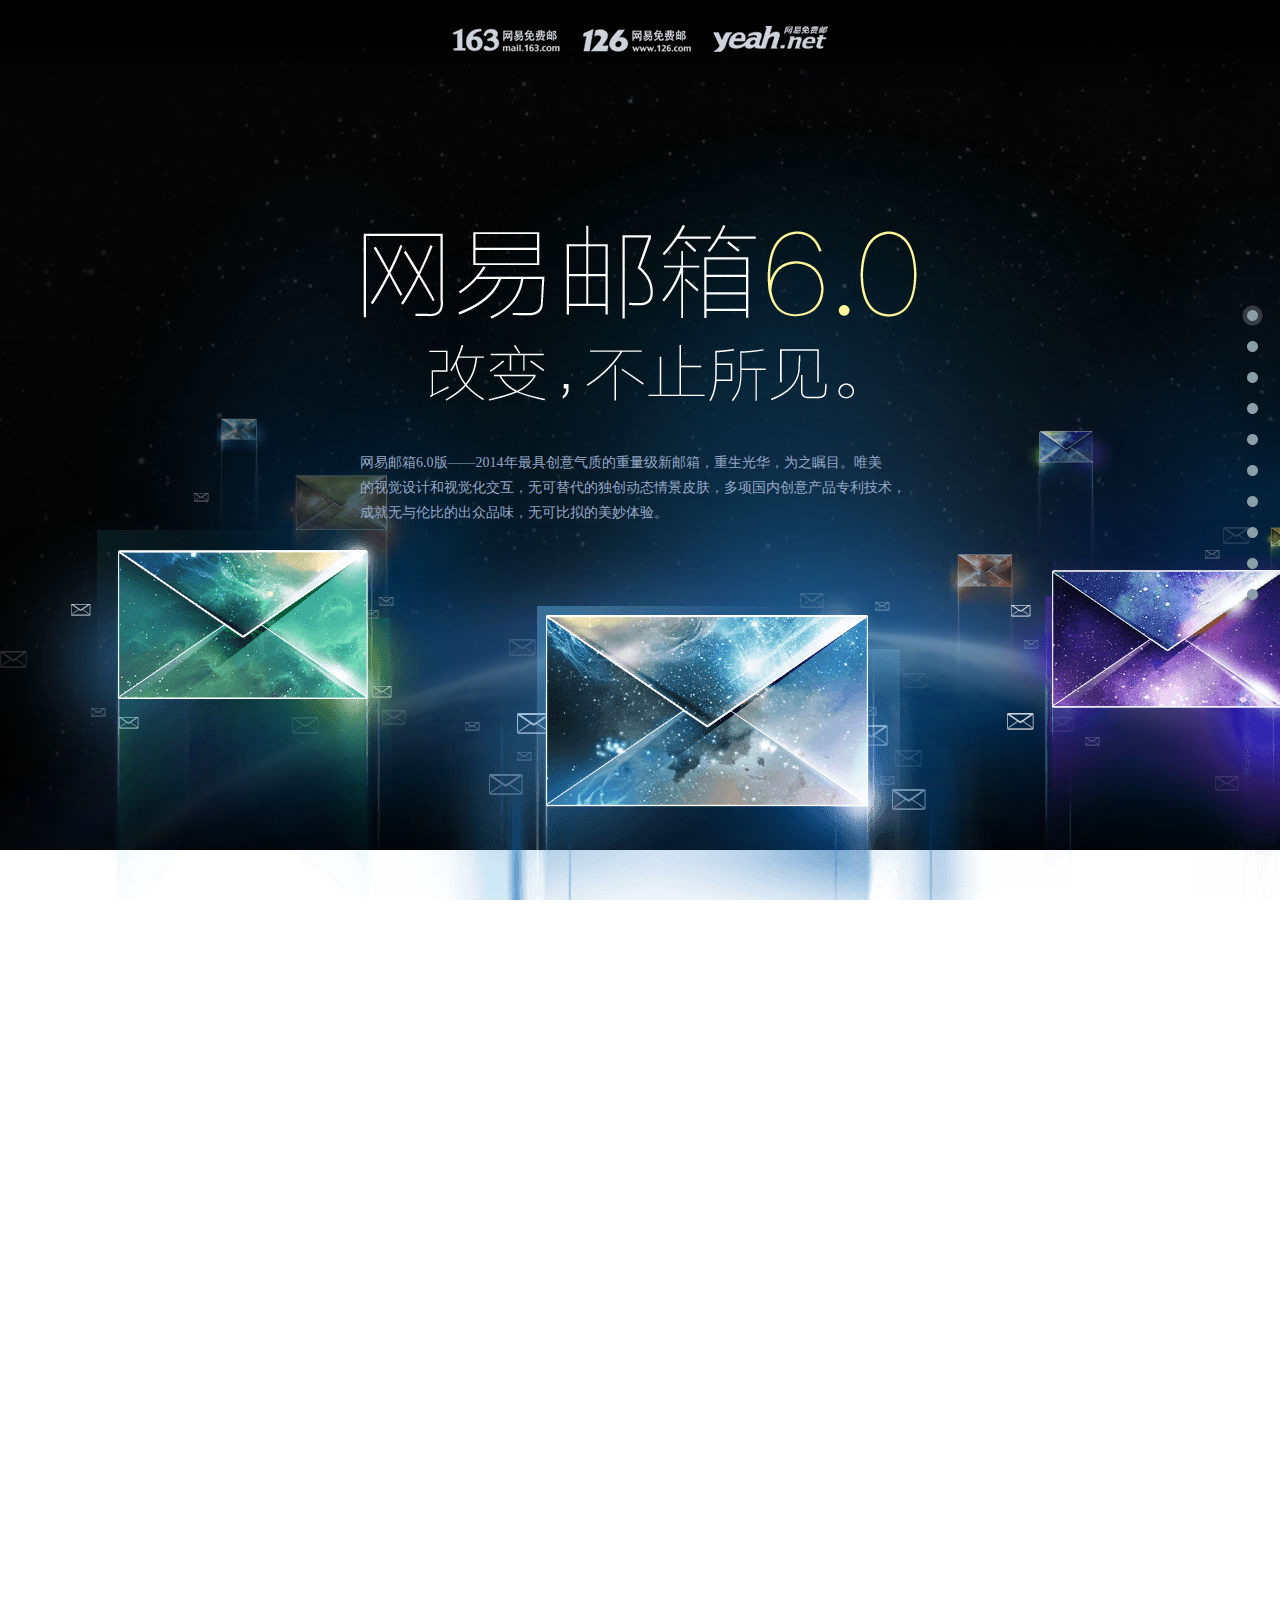
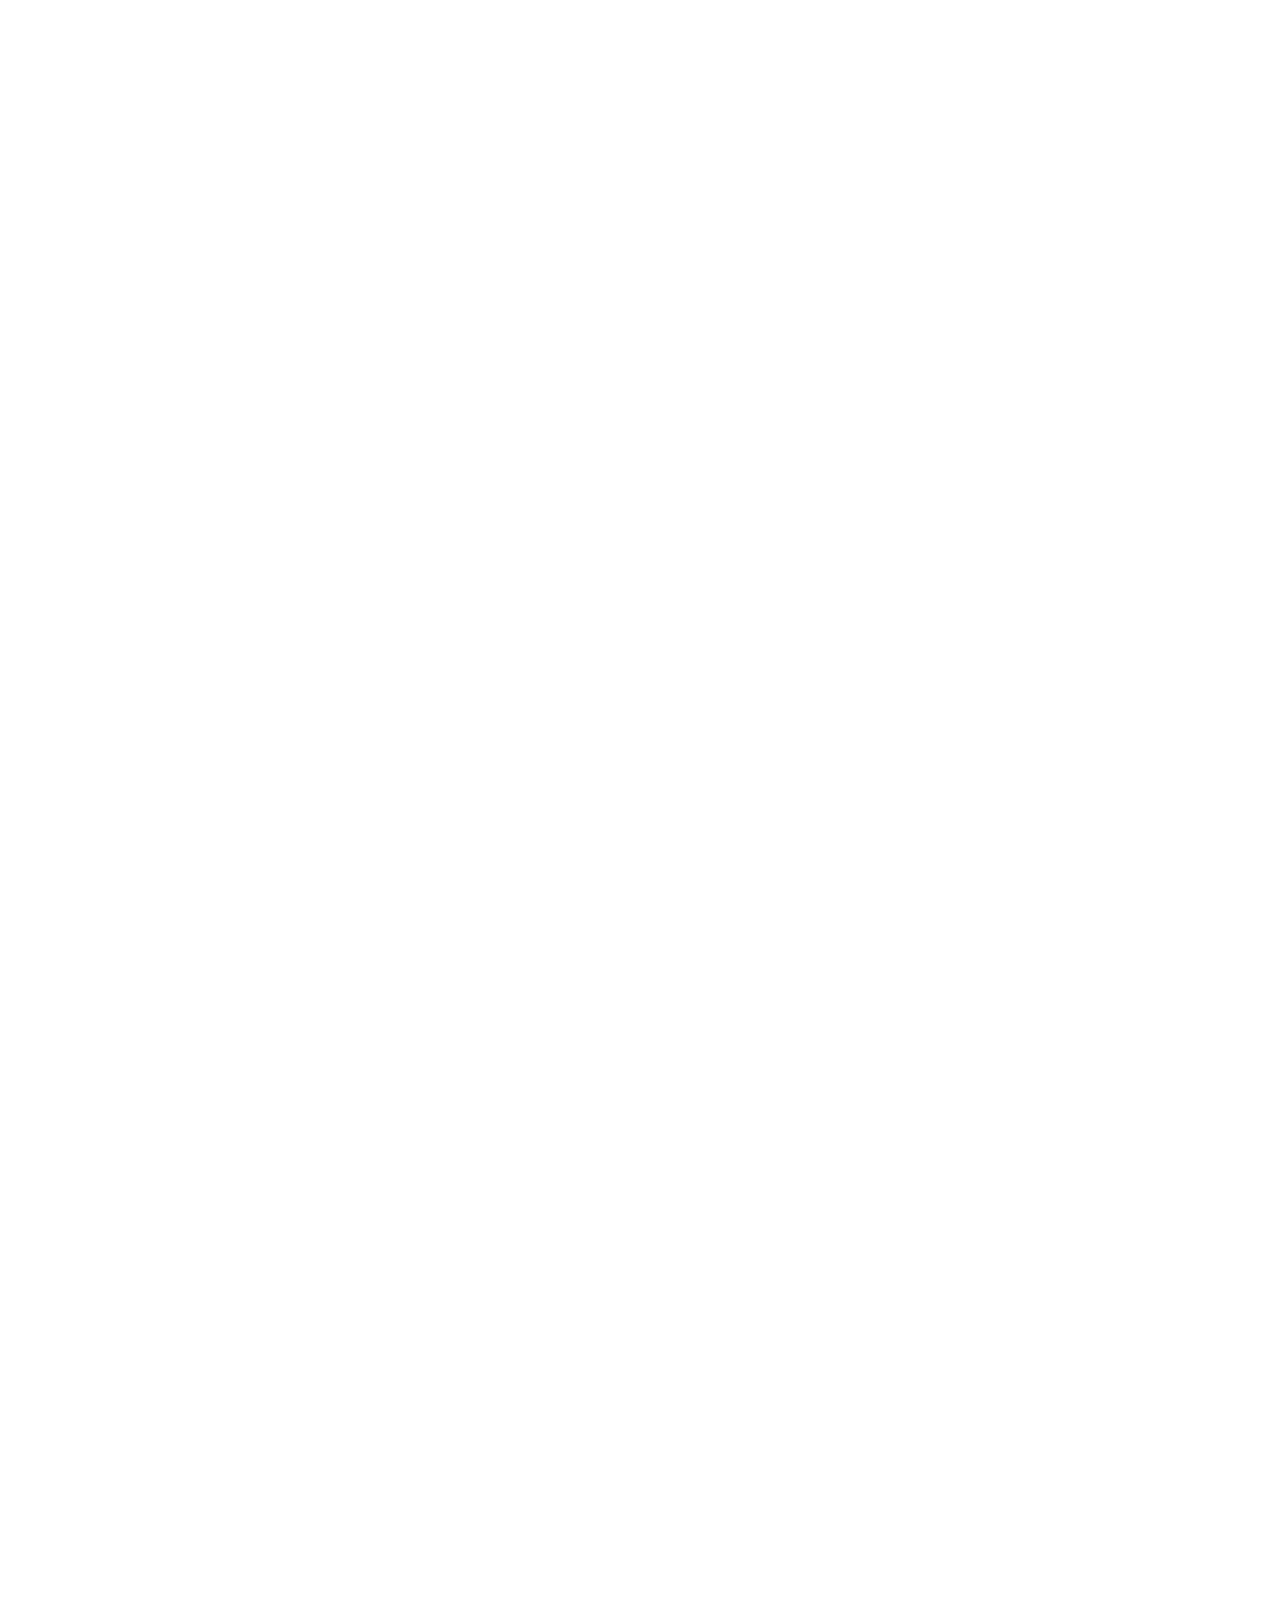
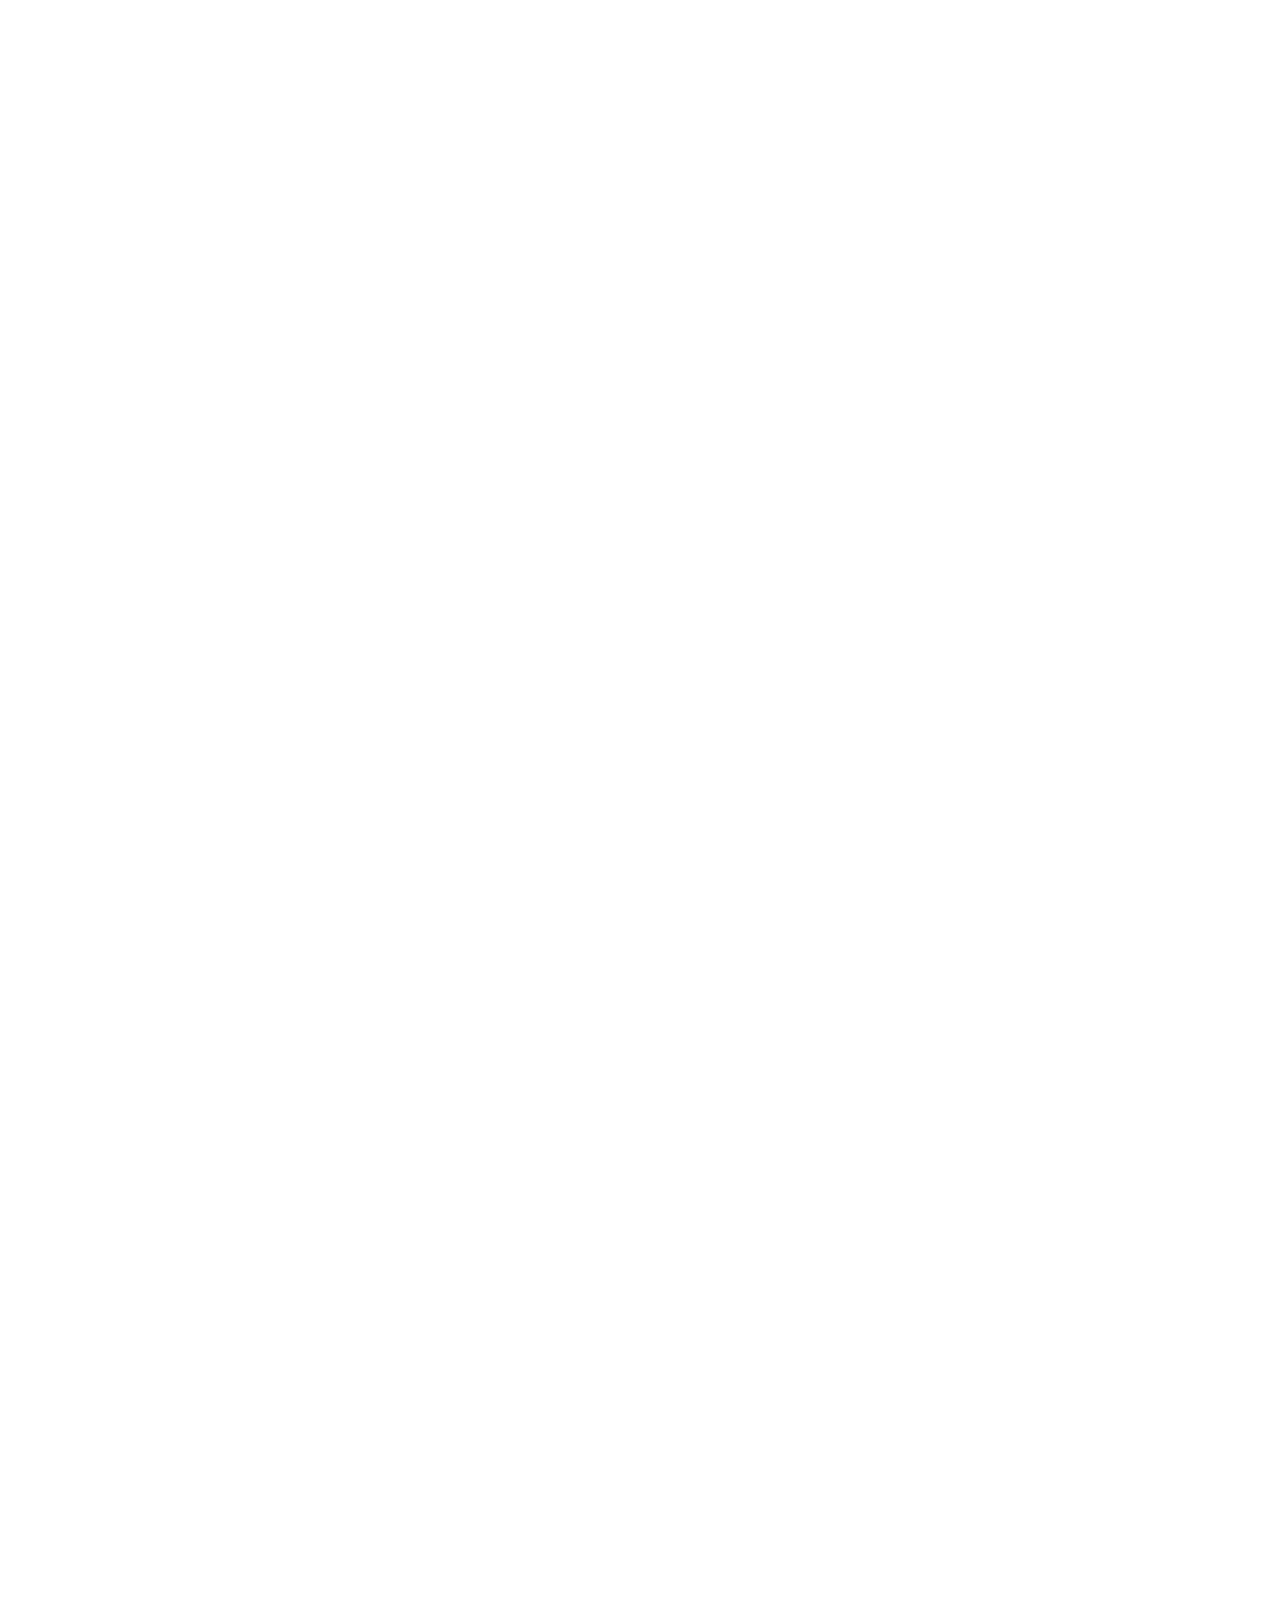
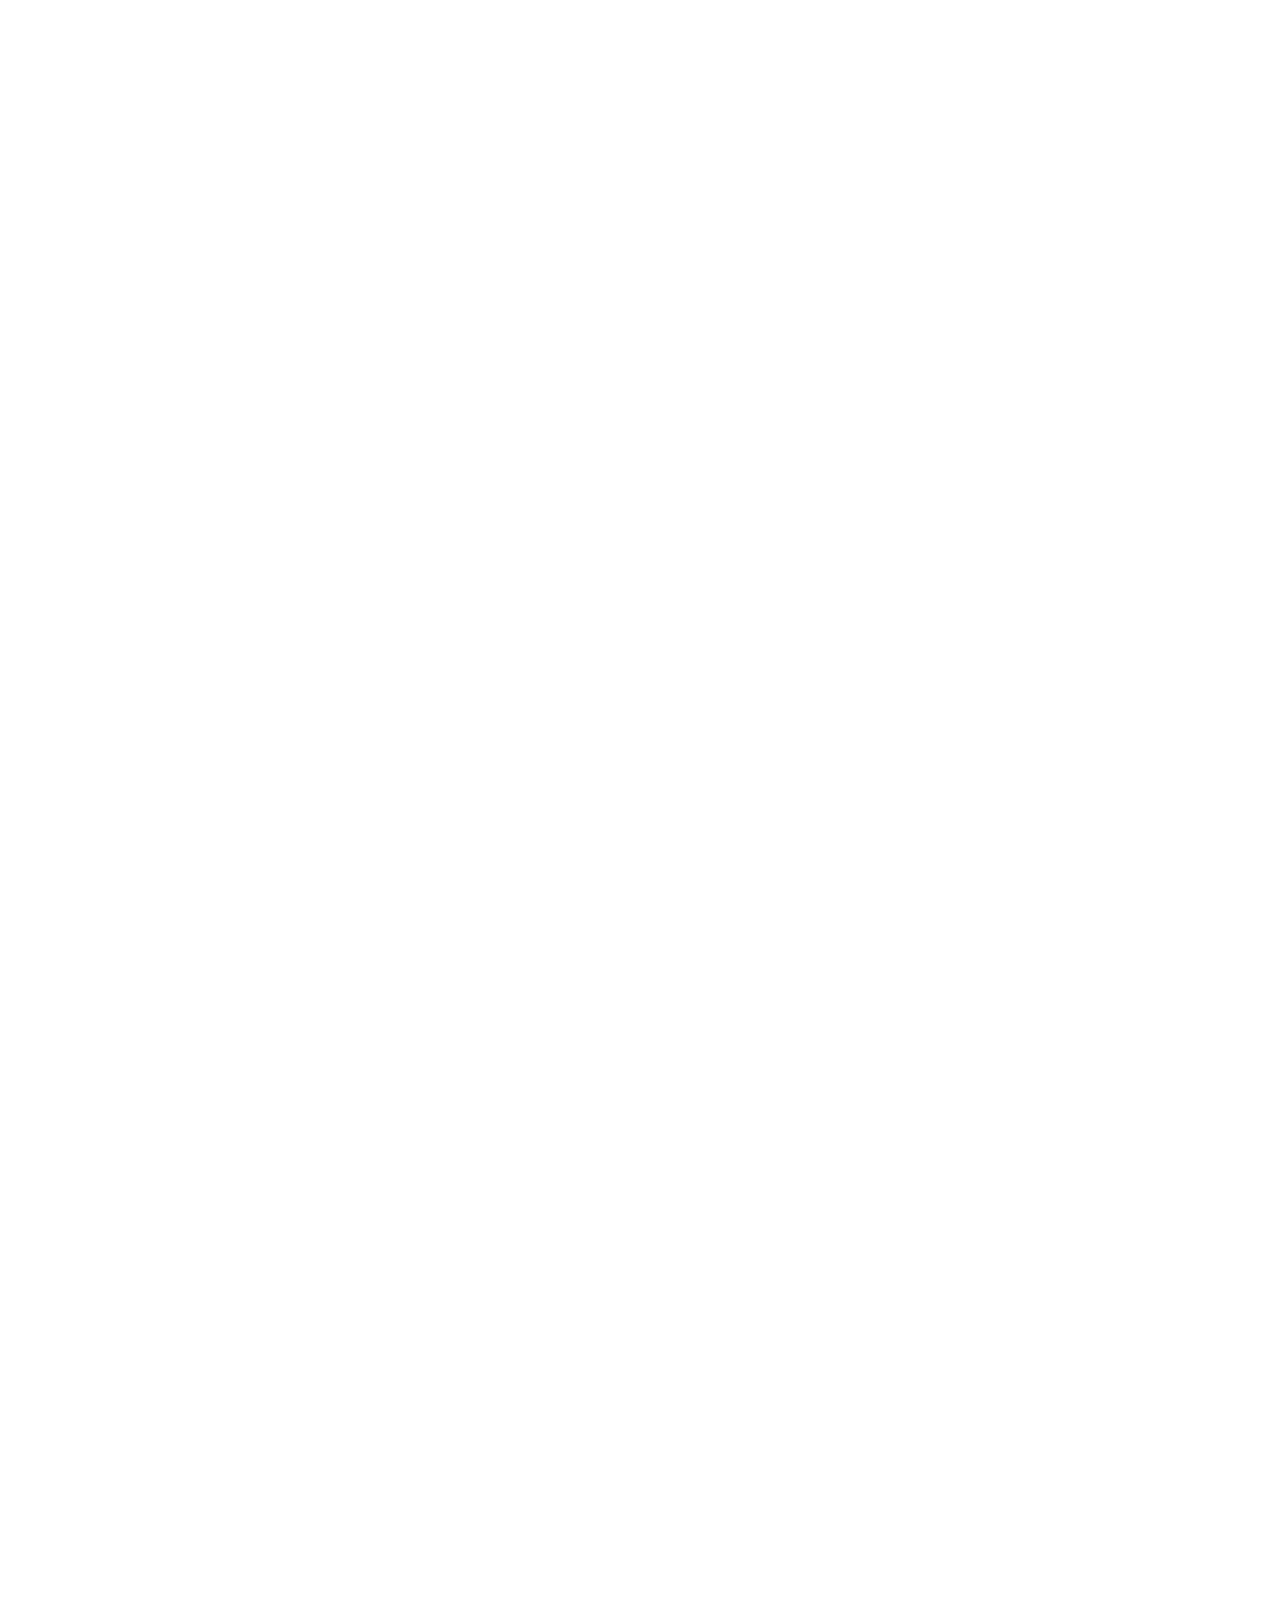
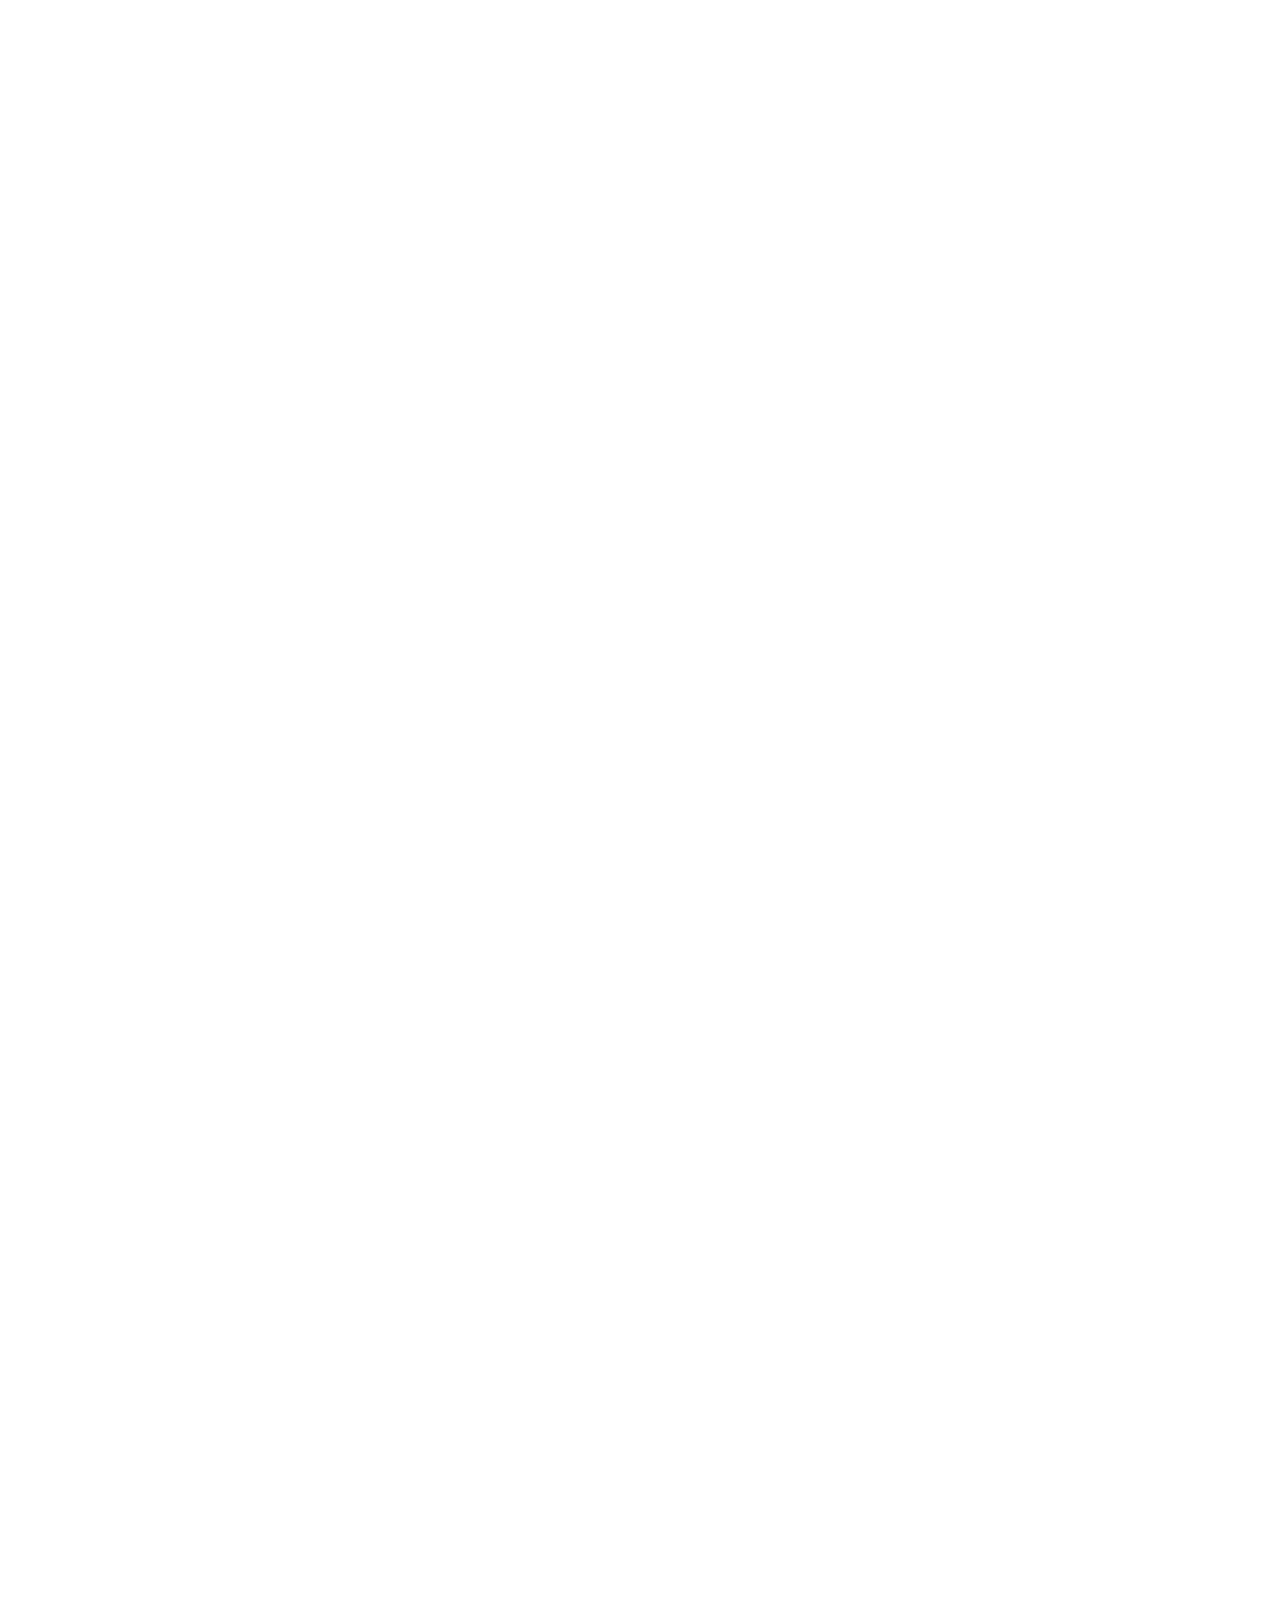
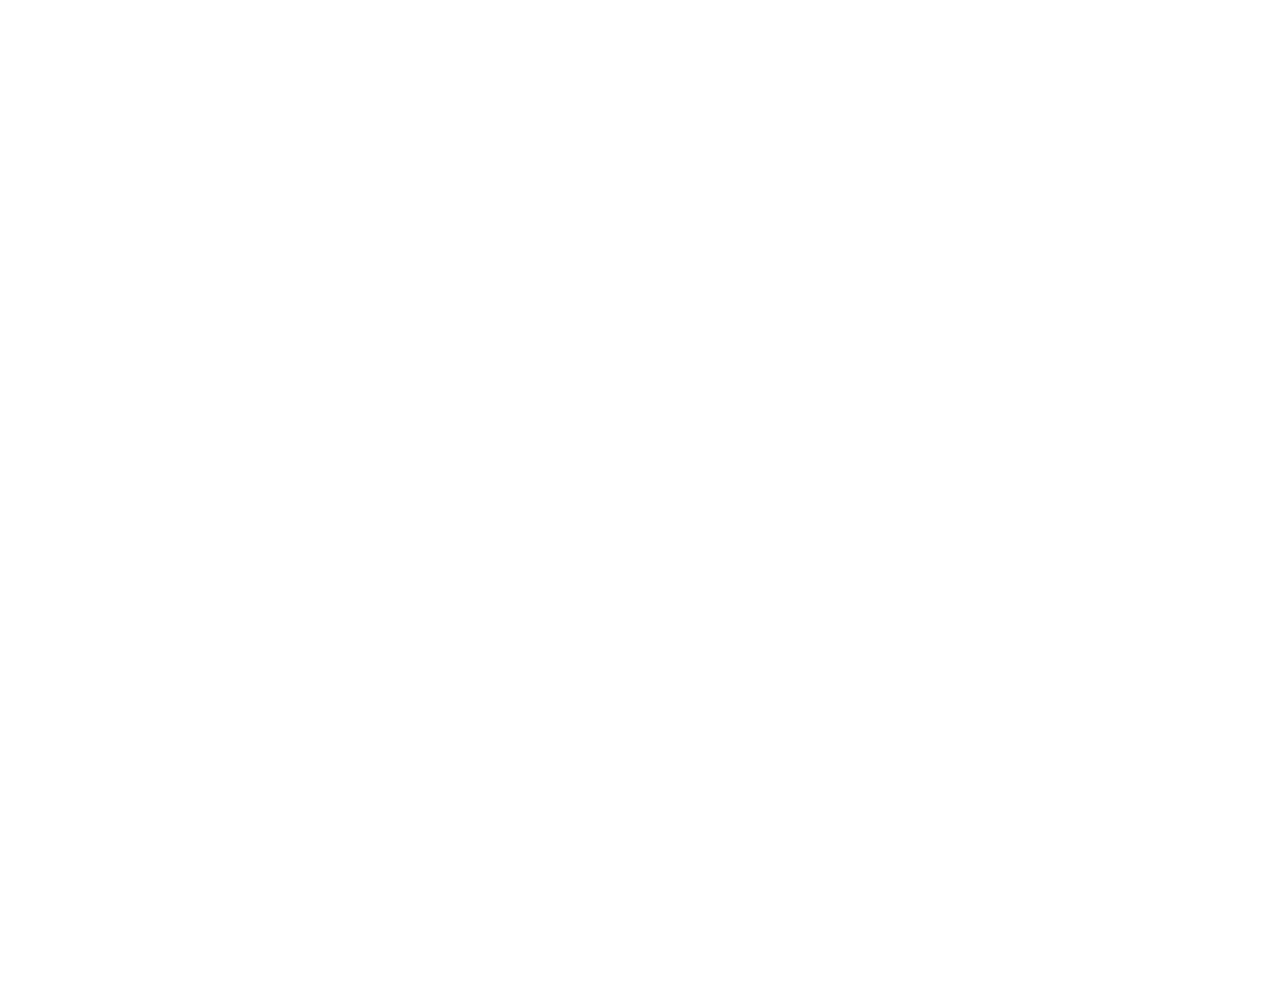
<file: wangyi.html>
<!doctype html>
<html lang="en">
<head>
    <meta charset="UTF-8">
    <meta name="viewport"
          content="width=device-width, user-scalable=no, initial-scale=1.0, maximum-scale=1.0, minimum-scale=1.0">
    <meta http-equiv="X-UA-Compatible" content="ie=edge">
    <title>Document</title>
    <link rel="stylesheet" href="css/jquery.fullpage.css">
    <link rel="stylesheet" href="css/wangyi.css">
    <script src="js/jquery.js"></script>
    <script src="js/jquery.fullpage.js"></script>
    <script src="js/wangyi.js"></script>
</head>
<body>
<div id="fullpage">
    <div class="section section1 "data-anchor="page1">
        <div class="bg">
        <div class="page1_bj1"></div>
        <div class="page1_bj2"></div>
        <div class="page1_bj3"></div>
        <div class="page1_logo"></div>
        <p class="page1_p">网易邮箱6.0版——2014年最具创意气质的重量级新邮箱，重生光华，为之瞩目。唯美<br>的视觉设计和视觉化交互，无可替代的独创动态情景皮肤，多项国内创意产品专利技术，<br>成就无与伦比的出众品味，无可比拟的美妙体验。</p>
        </div>
    </div>
    <div class="section section2" data-anchor="page2">
        <div class="bg">
        <div class="page2_bj1"></div>
        <div class="page2_bj2"></div>
        <div class="page2_bj3"></div>
        <strong>[ 视觉·简 ]</strong>
        <div class="page2_bj4"></div>
        <p class="page2_p">秉承网易邮箱经典的清新简洁的设计风格，邮箱 6.0 版带来全新一代的设计理念，更追求极致唯美的视觉设计、传承更多人文和艺术底蕴，华丽蜕变，带来更舒服更爽心悦目的视觉享受。</p>
        </div>
    </div>
    <div class="section section3" data-anchor="page3">
        <div class="bg">
        <div class="page3_bj1"></div>
        <div class="page3_bj2"></div>
        <div class="page3_bj3"></div>
        <strong>[ 视觉化交互设计 ]</strong>
        <div class="page3_bj4"></div>
        <p class="page3_p">邮箱 6.0 版采用了全新的视觉化交互设计，通过对界面的整体风格设计、重要信息的视觉化处理以及元素本身的视觉传达优化，来实现产品流程设计和交互行为塑造。从视觉的角度出发，让用户无需多想，直接通过感官与产品进行交互。</p>
        </div>
    </div>
    <div class="section section4" data-anchor="page4">
        <div class="bg">
        <div class="page4_bj1"></div>
        <div class="page4_bj2"></div>
        <div class="page4_bj3"></div>
        <strong>[ 动态情景皮肤 ]</strong>
        <div class="page4_bj4"></div>
        <p class="page2_p">国内首创动态情景皮肤，可以随着早晚时光，季节主题的变幻而自动切换，实现了在邮箱里也能感受天气和心情的变化，带来完全不同的页面体验并且呈现最佳视觉感受，还特别针对原有邮箱皮肤的对比度和色彩进行了微调，减少视觉疲劳感。</p>
        </div>
    </div>
    <div class="section section5" data-anchor="page5">
        <div class="bg">
        <div class="page5_bj1">
            <h4>新语音视频邮件</h4>
            <p>写信不再枯燥！在线录制和播放声音和视频邮件，比单纯的文字邮件更感性、更方便，更好玩。</p>
        </div>
        <div class="page5_bj2">
            <h4>虚拟场景写信模式</h4>
            <p>写信可以选择自己喜欢的场景，配合美妙的背景音乐，让写信<br>变得更为有趣和生动。</p>
        </div>
        <div class="page5_bj3">
            <h4>独创智能体检</h4>
            <p>网易邮箱6.0版帮你关注邮箱安全，提醒你及时清理邮件，打<br>造轻量级邮箱。</p>
        </div>
        <div class="page5_bj4">
            <h4>全新多帐号关联</h4>
            <p>一键关联和切换多个网易邮箱，同时对于重要的邮箱帐号进行<br>密码验证保护。</p>
        </div>
            <strong>[ 功能·创 ]</strong>
            <div class="page5_bj5"></div>
        </div>
    </div>
    <div class="section section6" data-anchor="page6">
        <div class="bg">
            <div class="page6_bj1"></div>
            <div class="page6_bj2"></div>
            <strong>[ 待办邮件 ]</strong>
            <div class="page6_bj3"></div>
            <div class="text">
                <p>独家首创邮件管理方式：待办邮件<br>采用日程的方式第一时间分配和提醒邮件！</p>
                <p>对于需要后续处理的重要邮件，如果正忙来不及处理和回复，只需设置为待办邮件，在待办时间到期时，邮件会在文件夹置顶提示或采用短信方式提醒。</p>
                <p>如此高效迅速处理邮件，让邮件处理过程变成更轻松和快捷。</p>
            </div>
        </div>
    </div>
    <div class="section section7" data-anchor="page7">
        <div class="bg">
            <div class="page7_bj1"></div>
            <div class="page7_bj2"></div>
            <div class="page7_bj3"></div>
            <div class="page7_bj4"></div>
            <strong>[ 联系人邮件 ]</strong>
            <div class="page7_bj5"></div>
            <div class="text1">
                <p>邮箱6.0版带来一种极其简便的方式，管理你和联系人的<br>邮件往来，帮助你精准定位到以联系人为维度的邮件列表。</p>
                <p>同时支持以联系组方式来管理邮件，方便以群或相同关系<br>的群体间的邮件管理，比如：同学组，客户组，公司组等。</p>
            </div>
        </div>
    </div>
    <div class="section section8" data-anchor="page8">
        <div class="bg">
            <div class="page8_bj1"></div>
            <div class="page8_bj2"></div>
            <div class="page8_bj3"></div>
            <div class="page8_bj4"></div>
            <strong>[ 科技.聚 ]</strong>
            <div class="page8_bj5"></div>
            <p class="page8_p">邮箱6.0版带来“飞”一般的访问体验，速度提升达30%。采用全新base基础库bjs，更加轻量级，性能更加优化，完全兼容国内用户使用的所有浏览器，以及基于"多核"多线程的核心js引擎，性能和访问速度大幅提升。</p>
        </div>
    </div>
    <div class="section section9" data-anchor="page9">
        <div class="bg">
            <div class="page9_bj1">
                <p>易信扫描二维码即可登录网易<br>邮箱6.0版，“扫一扫”让邮<br>箱登录更方便。</p>
            </div>
            <div class="page9_bj2">
                <p>登录邮箱后，可直接使用Web<br>易信和好友聊天，还可以发图<br>片，让聊天更有趣。</p>
            </div>
            <div class="page9_bj3">
                <p>易信和邮箱新邮件同步提醒，<br>在易信可以直接查看和回复<br>邮件，手机收发邮件更快捷。</p>
            </div>
            <strong>[ 让沟通更有趣 ]</strong>
            <div class="page9_bj4"><span></span></div>
        </div>
    </div>
    <div class="section section10" data-anchor="page10">
        <div class="bg">
            <div class="page10_bj1"></div>
            <div class="page10_bj2"></div>
            <div class="page10_bj3"></div>
            <a href="javascript:;"class="go"></a>
        </div>
    </div>
</div>
<ul id="fp-nav">
        <li data-anchor="首页"><a href="#page1"class="active">

        </a></li>
        <li data-anchor="视觉"><a href="#page2"></a></li>
        <li data-anchor="交互"><a href="#page3"></a></li>
        <li data-anchor="皮肤"><a href="#page4"></a></li>
        <li data-anchor="功能"><a href="#page5"></a></li>
        <li data-anchor="待办邮件"><a href="#page6"></a></li>
        <li data-anchor="联系人邮件"><a href="#page7"></a></li>
        <li data-anchor="科技"><a href="#page8"></a></li>
        <li data-anchor="连接易信"><a href="#page9"></a></li>
        <li data-anchor="马上体验"><a href="#page10"></a></li>
    </ul>
</div>
</body>
</html>
</file>
<file: css/wangyi.css>
body,html,a,ul,li,h1,h2,h3,h4,h5,h6{
    padding: 0;margin: 0;text-decoration: none;list-style: none;
}
.section{
    position: relative;
}
.section:nth-child(1){
    background: url(../img/section1.jpg) no-repeat;
}
.section:nth-child(2){
    background: url(../img/section2.jpg) no-repeat;
}
.section:nth-child(3){
    background: url(../img/section3.jpg) no-repeat;
}
.section:nth-child(4){
    background: url(../img/section4.jpg) no-repeat;
}
.section:nth-child(5){
    background: url(../img/section5.jpg) no-repeat;
}
.section:nth-child(6){
    background: url(../img/section6.jpg) no-repeat;
}
.section:nth-child(7){
    background: url(../img/section7.jpg) no-repeat;
}
.section:nth-child(8){
    background: url(../img/section8.jpg) no-repeat;
}
.section:nth-child(9){
    background: url(../img/section9.jpg) no-repeat;
}
.section:nth-child(10){
    background: url(../img/section10.jpg) no-repeat;
}
.bg{
    width: 100%;height: 100%;position: absolute;left: 0;top:0;
}
/*第一屏*/
.page1_bj1{
    width: 375px;height: 26px;background: url(../img/logo.png) no-repeat;position:absolute ;top:-26px;left:0;right:0;margin: auto;transition: all 1s;
    opacity: 0;
}
.active .page1_bj1{
    top:26px;
    transition-delay:0.7s;
    opacity: 1;
}
.page1_bj2{
    width: 100%;height: 392px;background: url(../img/bg12.png) no-repeat;position: absolute;bottom:-392px;opacity: 0;transition: all 1.7s;
}
.active .page1_bj2{
    bottom:90px;transition-delay:0.7s;opacity: 1;
}
.page1_bj3{
    width: 100%;height: 377px;background: url(../img/bg13.png) no-repeat;position: absolute;bottom:-337px;opacity: 0;transition: all 1.7s;
}
.active .page1_bj3{
    bottom:0px;transition-delay:0.7s;opacity: 1;
}
.page1_logo{
    width: 554px;height:176px ;position: absolute;left:50%;top:25%;margin: 0 0 0 -277px;background: url(../img/slogan.png) no-repeat;transition: all 3s;transform:scale(0.5,0.5);opacity: 0;
}
.page1_p{
    position: absolute;left: 50%;top:50%;width: 600px;color:#94a7c6;font-size: 14px;
    margin: 0 0 0 -280px;font-family: "微软雅黑";line-height: 1.8em;opacity: 0;transition: all 0.5s;
}
.active .page1_p{
    opacity: 1;transition-duration: 1s;transition-delay: 2s;
}
.page2_bj1{
    width:819px;height: 250px;background: url(../img/bg21.png) no-repeat;position: absolute;left:50%;bottom:15%;opacity: 0;margin-bottom: 40px;margin-left: -1108px;transition: all 1s;
}
.active .page2_bj1{
    opacity: 1;margin-left: -608px;transition-delay: 0.7s;
}
.page2_bj2{
    width: 819px;height: 299px;background: url(../img/bg22.png) right 0 no-repeat;position: absolute;left:50%;bottom:15%;opacity:0;margin-left:320px;margin-bottom: 70px;transition: all 1s;
}
.active .page2_bj2{
    opacity: 1;margin-left: -280px;transition-delay: 0.7s;
}
.page2_bj3{
    width: 819px;height: 325px;background: url(../img/bg23.png) no-repeat;position: absolute;bottom:-15%;left:50%;margin-left: -409px;opacity: 0;transition: all 1s;
}
.active .page2_bj3{
    opacity: 1;bottom:15%;transition-delay: 0.7s;
}
.section strong{
    width: 512px;height: 45px;position: absolute;left:50%;top:15%;color:#748A9E;margin-left: -256px;font-weight:bold;font-size: 24px;opacity: 0;transform: scale(0.5,0.5);transition:all 1s;
}
.active strong{
    opacity: 1;transform: scale(1,1);transition-delay:0.7s;
}
.page2_bj4{
    width: 512px;height: 45px;position: absolute;left:50%;top:23%;margin-left: -256px;background: url(../img/t2.png) no-repeat;opacity: 0;transform: scale(0.5,0.5);transition:all 1s;
}
.active .page2_bj4{
    opacity: 1;transform: scale(1,1);transition-delay:0.7s;
}
.page3_bj4{
    width: 512px;height: 45px;position: absolute;left:50%;top:23%;margin-left: -256px;background: url(../img/t3.png) no-repeat;opacity: 0;transform: scale(0.5,0.5);transition:all 1s;
}
.active .page3_bj4{
    opacity: 1;transform: scale(1,1);transition-delay:0.7s;
}
.page4_bj4{
    width: 512px;height: 45px;position: absolute;left:50%;top:23%;margin-left: -256px;background: url(../img/t4.png) no-repeat;opacity: 0;transform: scale(0.5,0.5);transition:all 1s;
}
.active .page4_bj4{
    opacity: 1;transform: scale(1,1);transition-delay:0.7s;
}
.page5_bj5{
    width: 512px;height: 45px;position: absolute;left:50%;top:23%;margin-left: -256px;background: url(../img/t5.png) no-repeat;opacity: 0;transform: scale(0.5,0.5);transition:all 1s;
}
.active .page5_bj5{
    opacity: 1;transform: scale(1,1);transition-delay:0.7s;
}
.page6_bj3{
    width: 561px;height: 45px;position: absolute;left:50%;top:23%;margin-left: -256px;background: url(../img/t6.png) no-repeat;opacity: 0;transform: scale(0.5,0.5);transition:all 1s;
}
.active .page6_bj3{
    opacity: 1;transform: scale(1,1);transition-delay:0.7s;
}
.page7_bj5{
    width: 561px;height: 45px;position: absolute;left:50%;top:23%;margin-left: -256px;background: url(../img/t7.png) no-repeat;opacity: 0;transform: scale(0.5,0.5);transition:all 1s;
}
.active .page7_bj5{
    opacity: 1;transform: scale(1,1);transition-delay:0.7s;
}
.page8_bj5{
    width: 561px;height: 45px;position: absolute;left:50%;top:23%;margin-left: -256px;background: url(../img/t8.png) no-repeat;opacity: 0;transform: scale(0.5,0.5);transition:all 1s;
}
.active .page8_bj5{
    opacity: 1;transform: scale(1,1);transition-delay:0.7s;
}
.page9_bj4{
    width: 609px;height: 45px;position: absolute;left:50%;top:23%;margin-left: -256px;background: url(../img/t9.png) no-repeat;opacity: 0;transform: scale(0.5,0.5);transition:all 1s;
}
.active .page9_bj4{
    opacity: 1;transform: scale(1,1);transition-delay:0.7s;
}
.page9_bj4 span{
    position: absolute;
    left: -100px;
    top: -48px;
    width: 89px;
    height: 90px;
    background: url(../img/yixin.png) no-repeat;
}
.page2_p{
    width: 510px; position: absolute;left: 50%;top:32%;color:#727F8C;margin-left: -255px;;font-family: "微软雅黑";line-height: 1.8em;font-size: 16px;transition: all 0.5s;opacity: 0;
}
.active .page2_p{
    opacity: 1;transition-duration: 1s;transition-delay: 2s;
}
.page3_bj1{
    width: 892px;height: 472px;background: url(../img/bg31.png) no-repeat;position: absolute;left: 50%;bottom:0;margin-left: -396px;margin-bottom: 80px;
    opacity: 0;transition: all 1s;
}
.active .page3_bj1{
transition-delay: 1s ;opacity: 1;
}
.page3_bj2{
    width: 892px;height: 472px;background: url(../img/bg32.png) 470px bottom no-repeat;position: absolute;left: 50%;bottom:0;margin-left: -396px;opacity: 0;transition: all 1s;
}
.active .page3_bj2{
    transition-delay: 1s ;opacity: 1;
}
.page3_bj3{
    width: 441px;height: 380px;background: url(../img/bg33.png)  no-repeat;position: absolute;left: 50%;bottom:0;margin-left: 50%;opacity: 0;transition: all 1s;
}
.active .page3_bj3{
    transition-delay: 1s ;opacity: 1;margin-left: -115px;
}
.page3_p{
    width: 430px; position: absolute;left: 15%;top:15%;color:#FFFDE1;margin-top: 250px;;font-family: "微软雅黑";line-height: 1.8em;font-size: 16px;    margin-left: -100%;opacity: 0;transition: all 1s;
}
.active .page3_p{
    transition-delay: 1s ;opacity: 1;margin-left:0px;
}
.page4_bj1{
    width: 100%;height: 372px;background: url(../img/bg41.png) 50% 0 no-repeat;position: absolute;bottom:-15%;;opacity: 0;transition: all 1s;
}
.active .page4_bj1{
    transition-delay: 0.7s ;opacity: 1;bottom:15%;
}
.page4_bj2{
    width: 100%;height: 449px;background: url(../img/bg42.png) 50% 0 no-repeat;position: absolute;bottom:-15%;opacity: 0;transition: all 1s;
}
.active .page4_bj2{
    transition-delay: 1.1s ;opacity: 1;bottom:15%;
}
.page4_bj3{
    width: 100%;height: 449px;background: url(../img/bg43.png) 50% 0 no-repeat;position: absolute;bottom:-480px;opacity: 0;transition: all 1s;
}
.active .page4_bj3{
    transition-delay: 0.9s ;opacity: 1;bottom:15%;
}
.page5_bj1{
    width: 208px;padding-top: 210px;position: absolute;background: url(../img/bg51.png) 50% 0 no-repeat;left:50%;color:#fff;bottom:20%;margin-left: -851px;opacity: 0;transition: all 1s;
}
.active .page5_bj1{
    transition-delay: 0.7s ;opacity: 1;margin-left: -551px;
}
.page5_bj2{
    width: 208px;padding-top: 210px;position: absolute;background: url(../img/bg52.png) 50% 0 no-repeat;left:50%;color:#fff;bottom:20%;margin-left: -403px;opacity: 0;transition: all 1s;
}
.active .page5_bj2{
    transition-delay: 0.7s ;opacity: 1;margin-left: -253px;
}
.page5_bj3{
     width: 208px;padding-top: 210px;position: absolute;background: url(../img/bg53.png) 50% 0 no-repeat;left:50%;color:#fff;bottom:20%;margin-left: -195px;opacity: 0;transition: all 1s;
 }
.active .page5_bj3{
    transition-delay: 0.7s ;opacity: 1;margin-left: 45px;
}
.page5_bj4{
      width: 208px;padding-top: 210px;position: absolute;background: url(../img/bg54.png) 50% 0 no-repeat;left:50%;color:#fff;opacity: 0;transition: all 1s;bottom:20%;margin-left: 645px;
  }
.active .page5_bj4{
    transition-delay: 0.7s ;opacity: 1;margin-left: 345px;
}
  .section5 h4{
      margin-bottom: 12px;
      font-size: 23px;
      font-weight: 500;
  }
  .section5 p{
      font-size: 14px;line-height: 1.8em;
  }
.page6_bj1{
    width: 100%;height: 545px;background: url(../img/bg61.png) 50% 0 no-repeat;position: absolute;top:-454px;opacity: 0;transition: all 1s;
}
.active .page6_bj1{
    transition-delay: 0.7s ;opacity: 1;top:0;
}
.page6_bj2{
    width: 597px;height: 284px;background: url(../img/bg62.png) no-repeat;position: absolute;bottom:20%;margin-left:-507px;left: 10%;opacity: 0;transition: all 1s;
}
.active .page6_bj2{
    transition-delay: 0.7s ;opacity: 1;left:50%;
}
.text{
    width: 447px;position: absolute;left: 90%;bottom:20%;margin-left: 90px;opacity: 0;transition: all 1s;
}
.active .text{
    transition-delay: 0.7s ;opacity: 1;left:50%;
}
.text p{
    color:#5C7970;
    margin-bottom: 17px;
    font-size: 43.27%;line-height: 1.8em;
}
.page7_bj1{
    width: 699px;height: 201px;position: absolute;background: url(../img/bg71.png) no-repeat;bottom:-201px;left: 50%;margin-left: -630px;opacity: 0;transition: all 1s;
}
.active .page7_bj1{
    opacity: 1;transition-delay: 0.7s;bottom: 250px;
}
.page7_bj2{
    width: 182px;height: 206px;position: absolute;background: url(../img/bg72.png) no-repeat;bottom:-206px;left: 50%;margin-left: -170px;opacity: 0;transition: all 1s;
}
.active .page7_bj2{
    opacity: 1;transition-delay: 0.9s;bottom: 350px;
}
.page7_bj3{
    width: 651px;height: 231px;position: absolute;background: url(../img/bg73.png) no-repeat;bottom:170px;left: 50%;margin-left: -530px;
}
.page7_bj4{
    width: 100%;height: 209px;position: absolute;background: url(../img/bg74.png) no-repeat;left: 0;bottom: 0;
}
.text1{
    position: absolute;
    left: 50%;
    bottom: 420px;
    width: 420px;
    margin-left: 100px;
}
.text1 p{
    margin-bottom: 17px;
    color: #EAEFF2;    font-size: 29.21%;font-family: "微软雅黑";line-height: 1.8em;
}
.page8_bj1{
    width: 100%;height: 215px;position: absolute;background: url(../img/bg81.png) 50% 0 no-repeat;left:0;bottom:100px;
}
.page8_bj2{
    width:164px;height:117px;position: absolute;background: url(../img/bg82.png) 50% 0 no-repeat;left:50%;bottom: 160px;;margin-left: -180px;opacity: 0;transition: all 1s;
}
.active .page8_bj2{
    bottom:260px;margin-left: -280px;opacity: 1;transition-delay: 0.7s;
}
.page8_bj3{
    width:70px;height: 29px;position: absolute;background: url(../img/bg83.png) 50% 0 no-repeat;bottom: 280px;margin-left:  -330px;left: 50%;opacity: 0;transition: all 1s;
}
.active .page8_bj3{
    bottom:380px;margin-left: -430px;opacity: 1;transition-delay: 1s;
}
.page8_bj4{
     width:43px;height: 26px;position: absolute;background: url(../img/bg84.png) 50% 0 no-repeat;bottom: 320px;margin-left: -410px;left: 50%;opacity: 0;transition: all 1s;
 }
.active .page8_bj4{
    bottom: 420px;margin-left: -510px;opacity: 1;transition-delay: 1.2s;
}
.page8_p{
    position: absolute;
    left: 50%;
    top: 15%;
    width: 565px;
    margin-left: -260px;
    margin-top: 130px;
    font-size: 16px;
    color: #727F8C;
    font-family: "微软雅黑";
    line-height: 1.8em;opacity: 0;transition: all 1s;
}
.active .page8_p{
    opacity: 1;transition-delay: 1.7s;
}
.page9_bj1{
    width: 340px;padding-top:350px;position: absolute;background: url(../img/bg91.png) 50% 0 no-repeat;left:50%;color:#fff;bottom:15%;margin-left: -970px;opacity: 0;transition: all 1s;
}
.active .page9_bj1{
    opacity: 1;margin-left: -570px;transition-delay: 0.7s;
}
.page9_bj2{
    width: 340px;padding-top:350px;position: absolute;background: url(../img/bg92.png) 50% 0 no-repeat;left:50%;color:#fff;bottom:15%;margin-left: -180px;opacity: 0;transition: all 1s;
}
.active .page9_bj2{
    opacity: 1;transition-delay: 0.7s;
}.page9_bj3{
     width:340px;padding-top:350px;position: absolute;background: url(../img/bg93.png) 50% 0 no-repeat;left:50%;color:#fff;bottom:15%;margin-left:  630px;opacity: 0;transition: all 1s;
 }
 .active .page9_bj3{
     opacity: 1;transition-delay: 0.7s;margin-left: 230px;
 }
 .page9_bj1 p{
     position: relative;
     left: 20px;
     margin-left: 40px;
     border-right: 1px solid #13AB86;font-size: 16px;
     line-height: 1.8em;
     color: #fff;
 }
 .page9_bj2 p{
     position: relative;
     left: 40px;
     margin-left: 30px;
     line-height: 1.8em;
 }
 .page9_bj3 p{
     position: relative;
     left: -20px;
     padding-left: 100px;
     border-left: 1px solid #13AB86;
     line-height: 1.8em;
 }
 .page10_bj1{
     width: 100%;height:100%;background: url(../img/bg101.png) 50% 20%no-repeat;position: absolute;
 }
 .page10_bj2{
     width:100%;height: 79px;background: url(../img/bg102.png) 50% 0 no-repeat;position:absolute;top:25%;transform: scale(0.5,0.5);transition: all 1s;opacity: 0;
 }
 .active .page10_bj2{
     opacity: 1;transform: scale(1,1);transition-delay: 0.7s;
 }
.page10_bj3{
    width:100%;height: 37px;background: url(../img/bg103.png) 50% 0 no-repeat;position:absolute;top:25%;margin-top: 110px;transform: scale(0.5,0.5);transition: all 1s;opacity: 0;
}
.active .page10_bj3{
    opacity: 1;transform: scale(1,1);transition-delay: 0.7s;
}
.go{
    position: absolute;
    left: 50%;
    top: 55%;
    width: 254px;
    height: 70px;
    margin-top: 220px;
    margin-left: -127px;
    background: url(../img/btn.png) no-repeat;opacity: 0;transition: all 1s;
}
.active .go{
    opacity: 1;top:25%;transition-delay: 0.7s;
}

#fp-nav li{
    width: 90px;height: 21px;position: relative;
    margin: 10px 0 0 ;
}
#fp-nav li a{
    display: block;width: 21px;height: 21px;position: absolute;right: 0;top:0;border-radius: 50%;background:url(../img/dot.png) 5px 5px no-repeat;
}
#fp-nav li .active{
    background:url(../img/dot.png) 0 bottom no-repeat;
}
</file>
